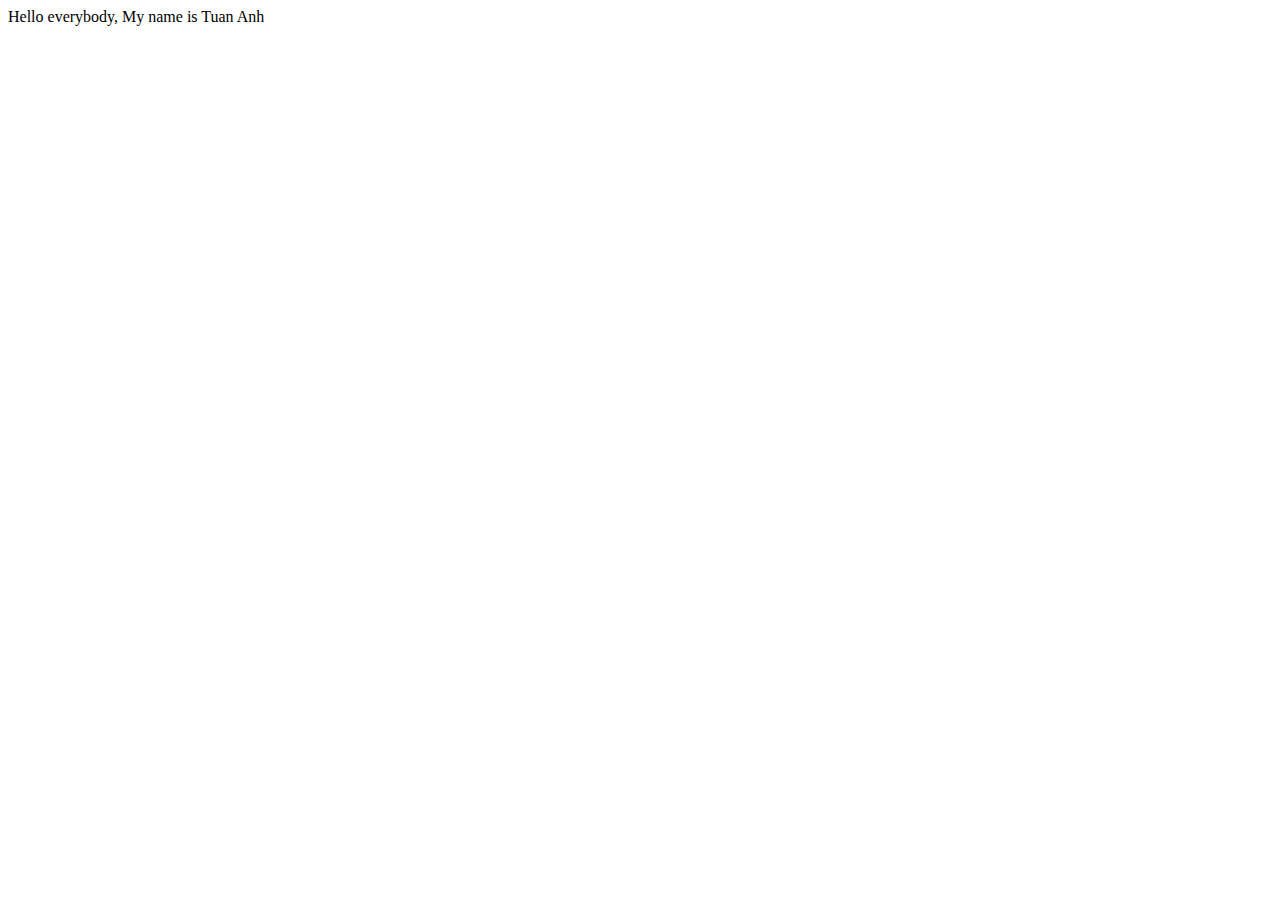
<file: Adds/index.html>
<!DOCTYPE html>
<html lang="en">
<head>
    <meta charset="UTF-8">
    <meta name="viewport" content="width=device-width, initial-scale=1.0">
    <title>Document</title>
</head>
<body> 
    Hello everybody, My name is Tuan Anh
</body>
</html>
</file>
